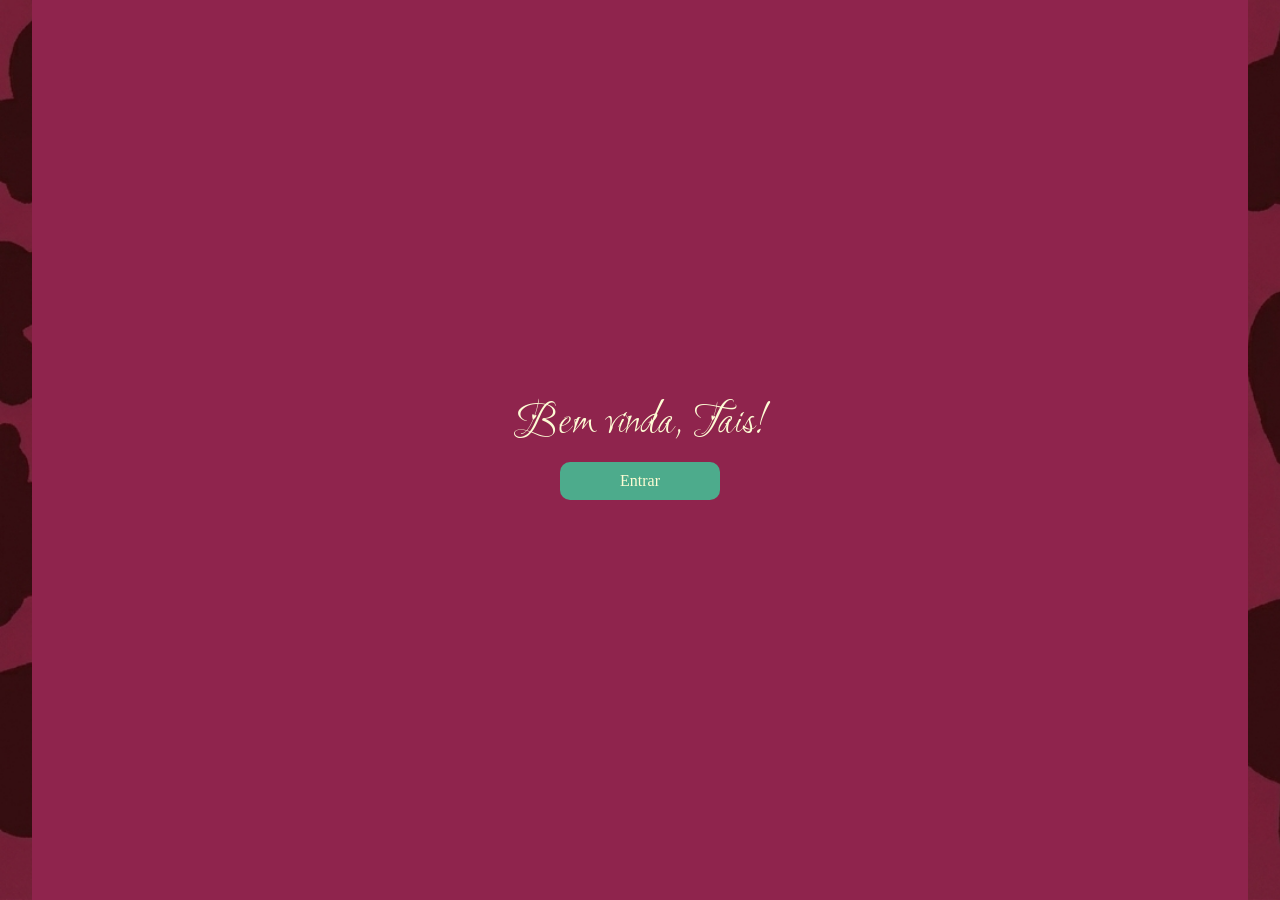
<file: index.html>
<!DOCTYPE html>
<html lang="PT-BR">
<head>
    <meta charset="UTF-8">
    <meta name="viewport" content="width=device-width, initial-scale=1.0">
    <title>SITE SECRETO</title>

    <link rel="stylesheet" href="styles.css">

    <link rel="preconnect" href="https://fonts.googleapis.com">
    <link rel="preconnect" href="https://fonts.gstatic.com" crossorigin>
    <link href="https://fonts.googleapis.com/css2?family=Love+Light&display=swap" rel="stylesheet">
</head>
<body>
    <section class="main">
        <div class="wrapper-form">
            <h1 class="main-title title">Bem vinda, Tais!</h1>
            <a id="btn-enter" class="btn-form" onclick="validator()">Entrar</a>
           
        <span class="load-circle"></span>
    </section>

    <script src="script.js"></script>
</body>

</html>
</file>
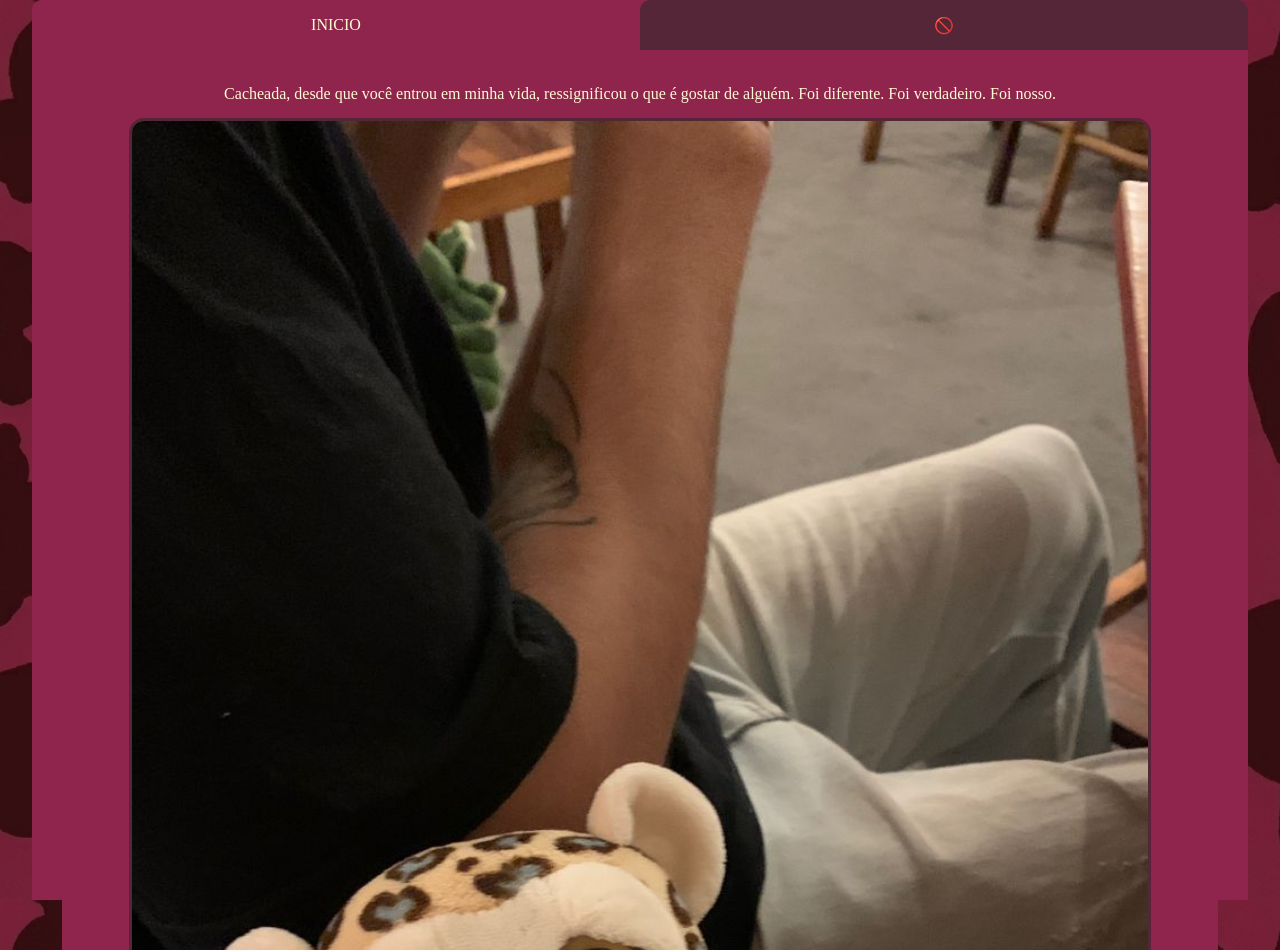
<file: second-page.html>
<!DOCTYPE html>
<html lang="PT-BR">
<head>
    <meta charset="UTF-8">
    <meta name="viewport" content="width=device-width, initial-scale=1.0">
    <title>SITE SECRETO</title>

    <link rel="stylesheet" href="styles.css">

    <link rel="preconnect" href="https://fonts.googleapis.com">
    <link rel="preconnect" href="https://fonts.gstatic.com" crossorigin>
    <link href="https://fonts.googleapis.com/css2?family=Love+Light&display=swap" rel="stylesheet">
</head>
<body>
    <section class="main second-page">

        <header class="main-header">
            <a class="btn-header btn-first" onclick="goToFirstPage()">INICIO</a>
            <a class="btn-header btn-second" onclick="goToSecretPage()">🚫</a>
        </header>

        <div class="main wrapper-first">
            
            <div class="content">
                <p class="main-text">Cacheada, desde que você entrou em minha vida, ressignificou o que é gostar de alguém. Foi diferente. Foi verdadeiro. Foi nosso.</p>
                
                <img class="imgs" src="./imgs/URSINHO.jpg" alt="">
                <p class="main-text">Quando viajamos, entendi que aquela passageira ao meu lado não seria passageira na minha vida.</p>
                <img class="imgs" src="./imgs/CACHOEIRA.jpg" alt="">
                <p class="main-text">Nos conhecemos, entendemos nossas diferenças e percebemos que nenhuma delas chega aos pés do quanto nos gostamos. Hoje, já não penso no meu futuro sem você.</p>
                <img class="imgs" src="./imgs/LANCHE1.jpg" alt="">
                <p class="main-text">Hoje, já não somos dois jovens adultos nervosos em um primeiro encontro, e sim dois jovens adultos que, antes mesmo de ter um relacionamento, deixam explícito que encontraram a pessoa com quem querem passar o resto da vida ao lado.</p>
                <img class="imgs" src="./imgs/LANCHE.jpg" alt="">
                <p class="main-text">Que este seja o nosso novo começo, assim como foi há sete meses atrás.</p>

        </div>
    </section>

    <script src="script.js"></script>
</body>
</html>
</file>
<file: styles.css>
* {
    margin: 0px;
    padding: 0px;
    border: 0px;
    box-sizing: border-box;
}

:root {
    --color-pink: #e86f9e;
    --color-pink2: #c9306b;
    --color-pink3: #8f244d;
    --color-rose: #542638;
    --color-green: #4dab8c;
    --color-creme: #FDFBD4;

}

html {
    background-color: var(--color-rose);
    font-size: 1rem;
    background-image: url(./imgs/background2.png);
    background-size: cover;
}


.main {
    display: flex;
    flex-direction: column;
    align-items: center;
    justify-content: center;
    margin: auto;
    width: 95%;
    height: 100vh;
    background-color: var(--color-pink3);
}

.main-title { 
    font-family: "Love Light", cursive;
    font-weight: 400;
    font-style: normal;
    color: var(--color-creme);
}

.main-text { 
    color: var(--color-creme);
}

.title {
    font-size: 3rem;
}

.second-title {
    font-size: 1.4rem;
    color: var(--color-rose);
}

.wrapper-form {
    display: flex;
    flex-direction: column;
    align-items: center;
    justify-content: center;
    width: 100%;
}

form {
    display: flex;
    flex-direction: column;
    padding: 10px;
    align-items: center;
    width: 90vw;
   
}

.input-code {
    border: none;
    outline: none;
    padding: 5px;
    width: 70%;
    border-radius: 10px;
    margin: 10px 0px 5px 0;
    background-color: var(--color-creme);
}

.btn-form {
    text-align: center;
    color: var(--color-creme);
    font-size: 1rem;
    background-color: var(--color-green);
    padding: 10px 60px;
    margin: 5px 0px 10px 0;
    border-radius: 10px;
    text-decoration: none;
}

.btn-form:hover {
    cursor: pointer;
    scale: 1.1;
    transition: .3s;
    color: var(--color-green);
    background-color: var(--color-creme);
}

.load-circle {
    display: none;
    width: 60px;
    height: 60px;
    border-radius: 50%;
    border: 8px solid #e0e0e0;
    border-top: 8px solid var(--color-pink3); 
    animation: spin 1s ease infinite;
}

@keyframes spin {
  to {
    transform: rotate(360deg);
  }
}



.second-page{
    justify-content: start;
    border-radius: 10px 10px 0px 0px;
}

.second-page .wrapper-first {
    display: flex;

}



.second-page .wrapper-second{
    display: none;
}

.second-page .wrapper-order {
    width: 100%;
    height: 100%;
    display: flex;
    flex-direction: column;
    align-items: center;
    justify-content: center;
}

.wrapper-second .wrapper-order .main-title {
    font-size: 5rem;
    text-align: left;
}

.wrapper-second  .wrapper-order .second-title {
    font-size: 2rem;
}

.wrapper-second .wrapper-order .load-circle {
    display: none;
    width: 80px;
    height: 80px;
    border-radius: 50%;
    border: 8px solid #e0e0e0;
    border-top: 10px solid var(--color-pink3); 
    animation: spin 1s ease infinite;
}

@keyframes spin {
  to {
    transform: rotate(360deg);
  }
}



.main-header {
    width: 95vw;
    height: 50px;
    display: flex;
}

.btn-header {
    display: flex;
    align-items: center;
    justify-content: center;
    text-align: center;
    width: 50%;
    height: 50px;
    border-radius: 10px 10px 0px 0px;
    transition: .2s;
    color: var(--color-creme);

    position: sticky
}

.btn-header:hover {
    background-color: var(--color-pink3);
    cursor: pointer;
}

.btn-first {
    background-color: var(--color-pink3);
}

.btn-second {
    background-color: var(--color-rose);
    pointer-events: none;
}

.second-page .content {
    display: flex;
    flex-direction: column;
    align-items: center;
    width: 100%;
    overflow: scroll;
    padding: 0px 10px;
    margin-top: 20px;
}

.second-page .content .main-text {
    margin: 15px 0px;
    text-align: center;
}

.imgs {
    width: 90%;
    height: auto;
    border-radius: 15px;
    border: 3px solid var(--color-rose);
}
</file>
